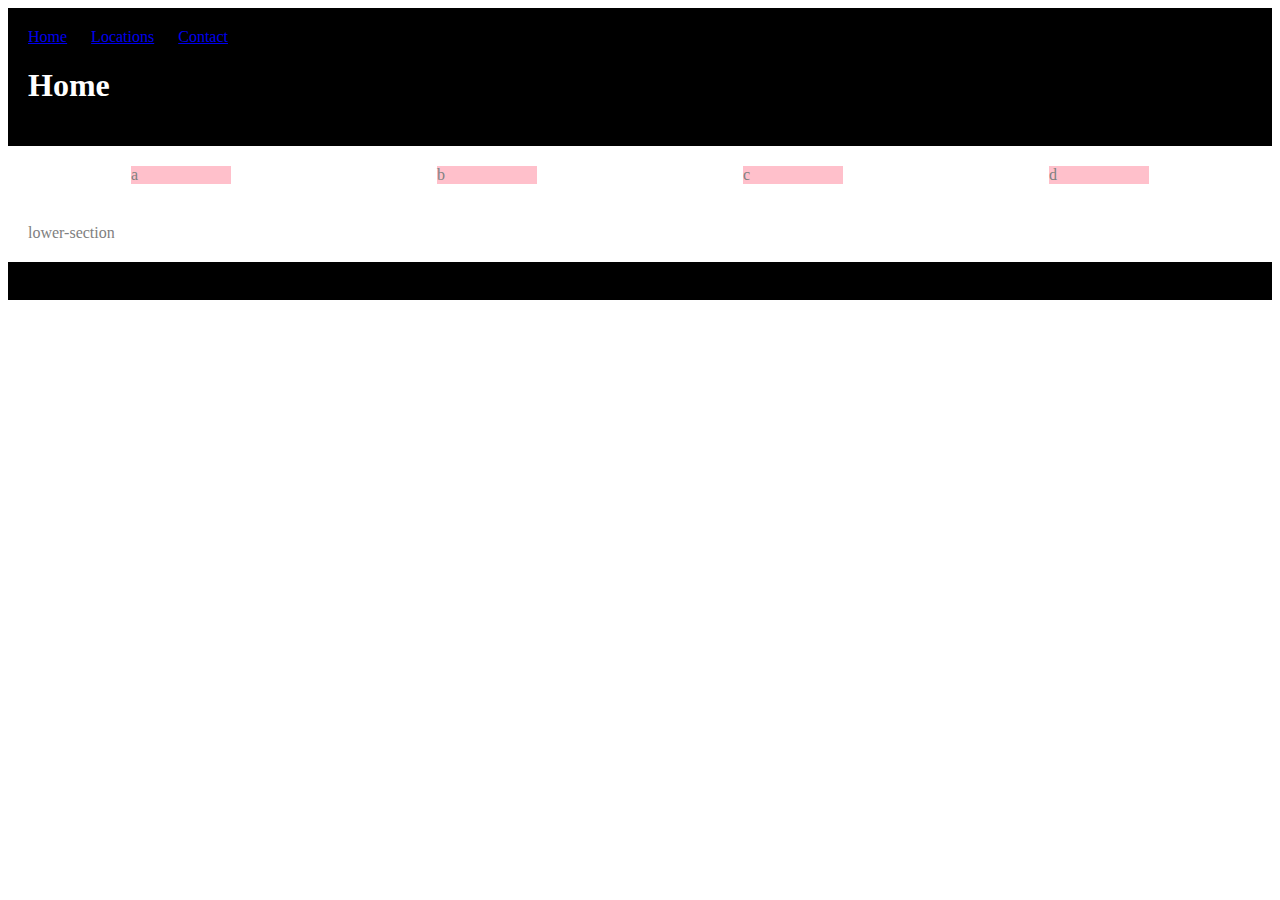
<file: index.html>
<!DOCTYPE html>
<html lang="en">
<head>
    <meta charset="UTF-8">
    <meta http-equiv="X-UA-Compatible" content="IE=edge">
    <meta name="viewport" content="width=device-width, initial-scale=1.0">
    <title>My page!</title>
    <link rel="stylesheet" href="styles.css">
</head>
<body>
    <header>
        <nav>
            <ul>
                <li><a href="index.html">Home</a></li>
                <li><a href="locations.html">Locations</a></li>
                <li><a href="contact.html">Contact</a></li>
            </ul>
        </nav>
        <h1>Home</h1>
    </header>
    <section>
        <div>a</div>
        <div>b</div>
        <div>c</div>
        <div>d</div>

    </section>
    <section>lower-section</section>
    <footer>footer</footer>
    
</body>
</html>
</file>
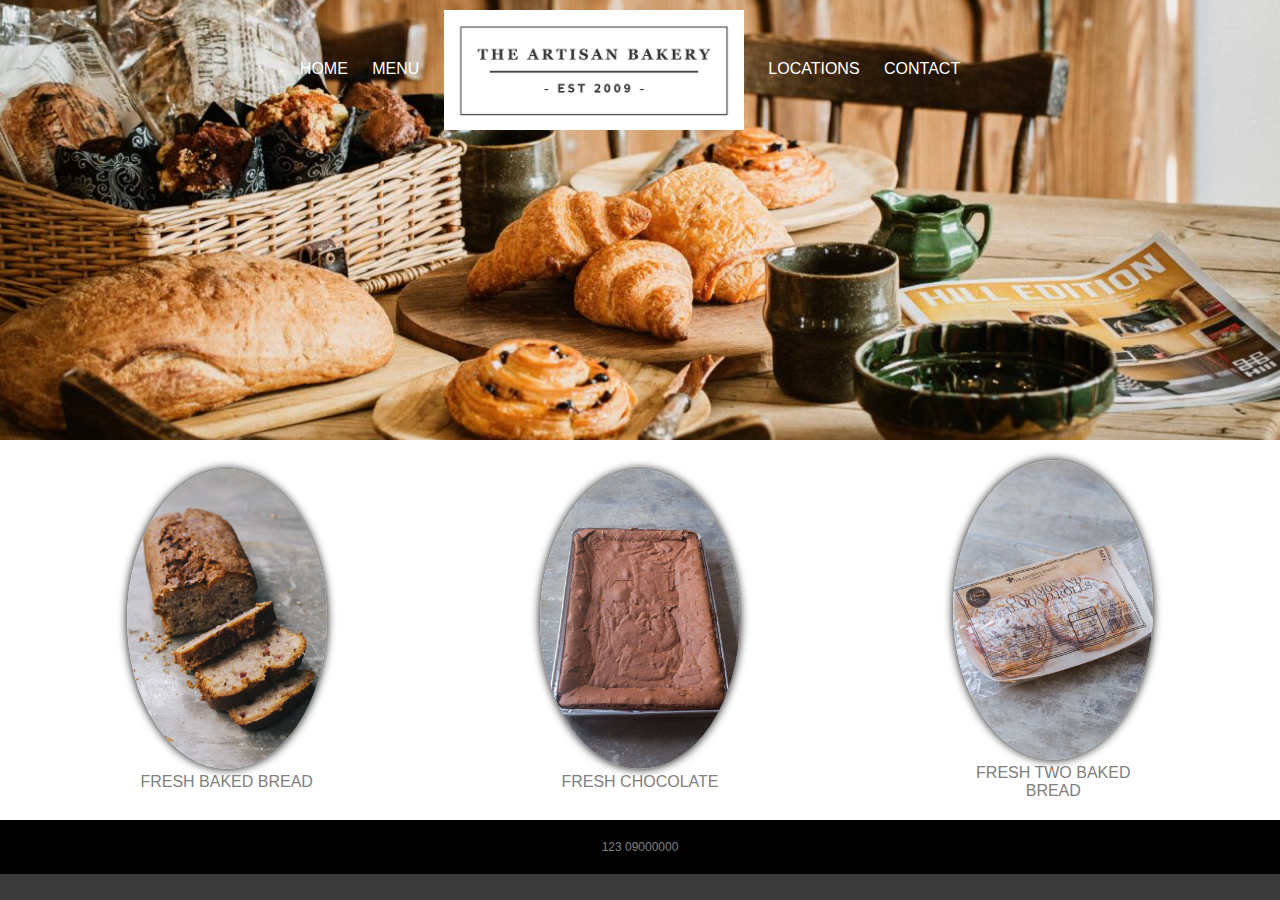
<file: web  image/index.html>
<!DOCTYPE html>
<html lang="en">
<head>
    <meta charset="UTF-8">
    <meta http-equiv="X-UA-Compatible" content="IE=edge">
    <meta name="viewport" content="width=device-width, initial-scale=1.0">
    <title>My page!</title>
    <link rel="stylesheet" href="styles.css">
</head>
<body>
    <header>
        <nav>
            <ul>
                <li><a href="index.html">Home</a></li>
                <li><a href="menu.html">Menu</a></li>
                <li class="logo"><a href="index.html">Artisan Bakery Logo</a></li>
                <li><a href="locations.html">Locations</a></li>
                <li><a href="contact.html">Contact</a></li>
            </ul>
        </nav>
    </header>
    <section class="features">
        <figure>  <!--html5-->
            <img src="images/breads.jpg" alt="amazing fresh baked bread">
            <figcaption>Fresh Baked Bread</figcaption>
        </figure>
        <figure>  
            <img src="images/chocolate.jpg" alt="amazing fresh chocolate">
            <figcaption>Fresh Chocolate</figcaption>
        </figure>
        <figure>  
            <img src="images/two breads.jpg" alt="amazing fresh two baked bread">
            <figcaption>Fresh Two Baked bread</figcaption>
        </figure>
    </section>

    <footer>123 09000000</footer>
    
</body>
</html>
</file>
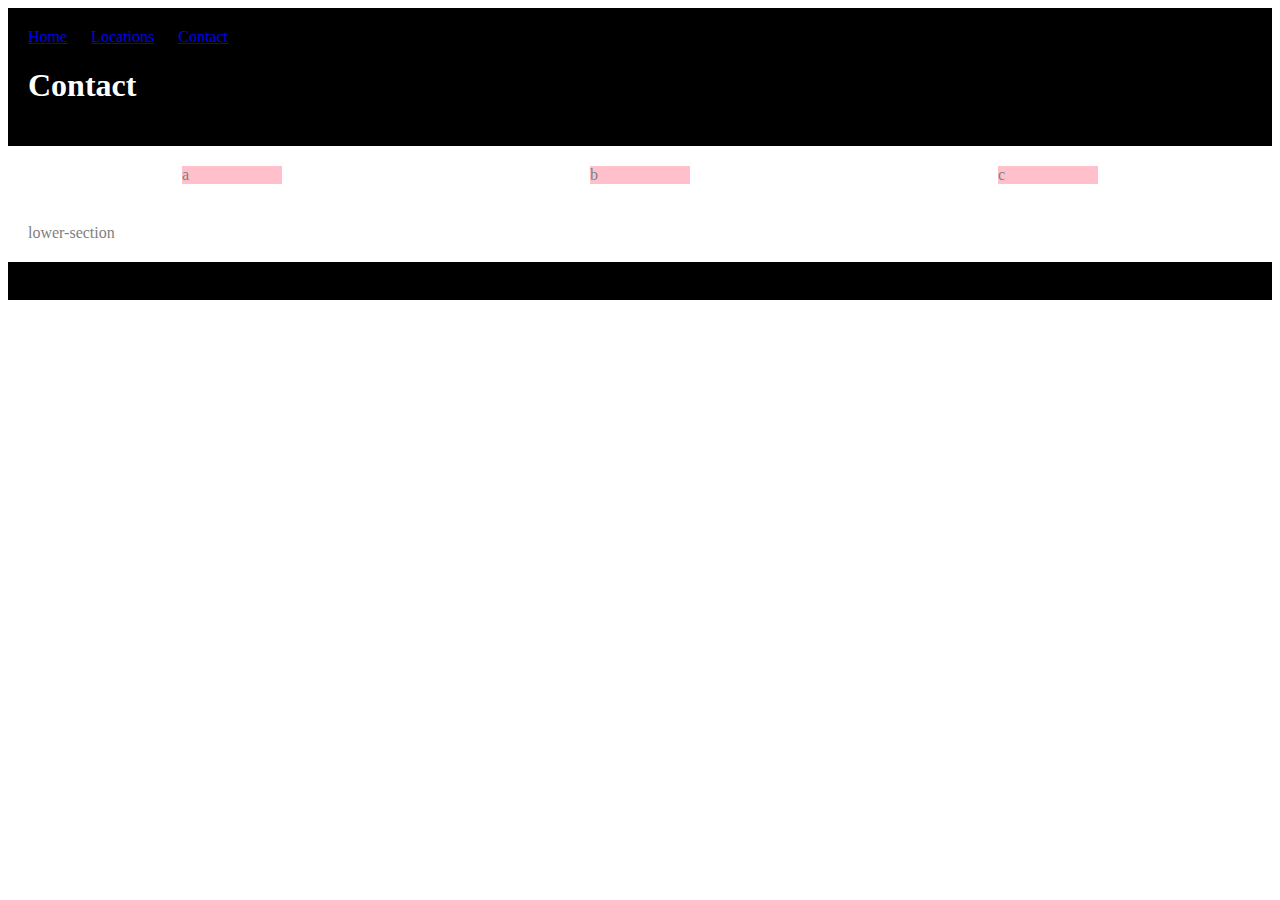
<file: contact.html>
<!DOCTYPE html>
<html lang="en">
<head>
    <meta charset="UTF-8">
    <meta http-equiv="X-UA-Compatible" content="IE=edge">
    <meta name="viewport" content="width=device-width, initial-scale=1.0">
    <title>My page!</title>
    <link rel="stylesheet" href="styles.css">
</head>
<body>
    <header>
        <nav>
            <ul>
                <li><a href="index.html">Home</a></li>
                <li><a href="locations.html">Locations</a></li>
                <li><a href="contact.html">Contact</a></li>
            </ul>
        </nav>
        <h1>Contact</h1>
    </header>
    <section>
        <div>a</div>
        <div>b</div>
        <div>c</div>

    </section>
    <section>lower-section</section>
    <footer>footer</footer>
    
</body>
</html>
</file>
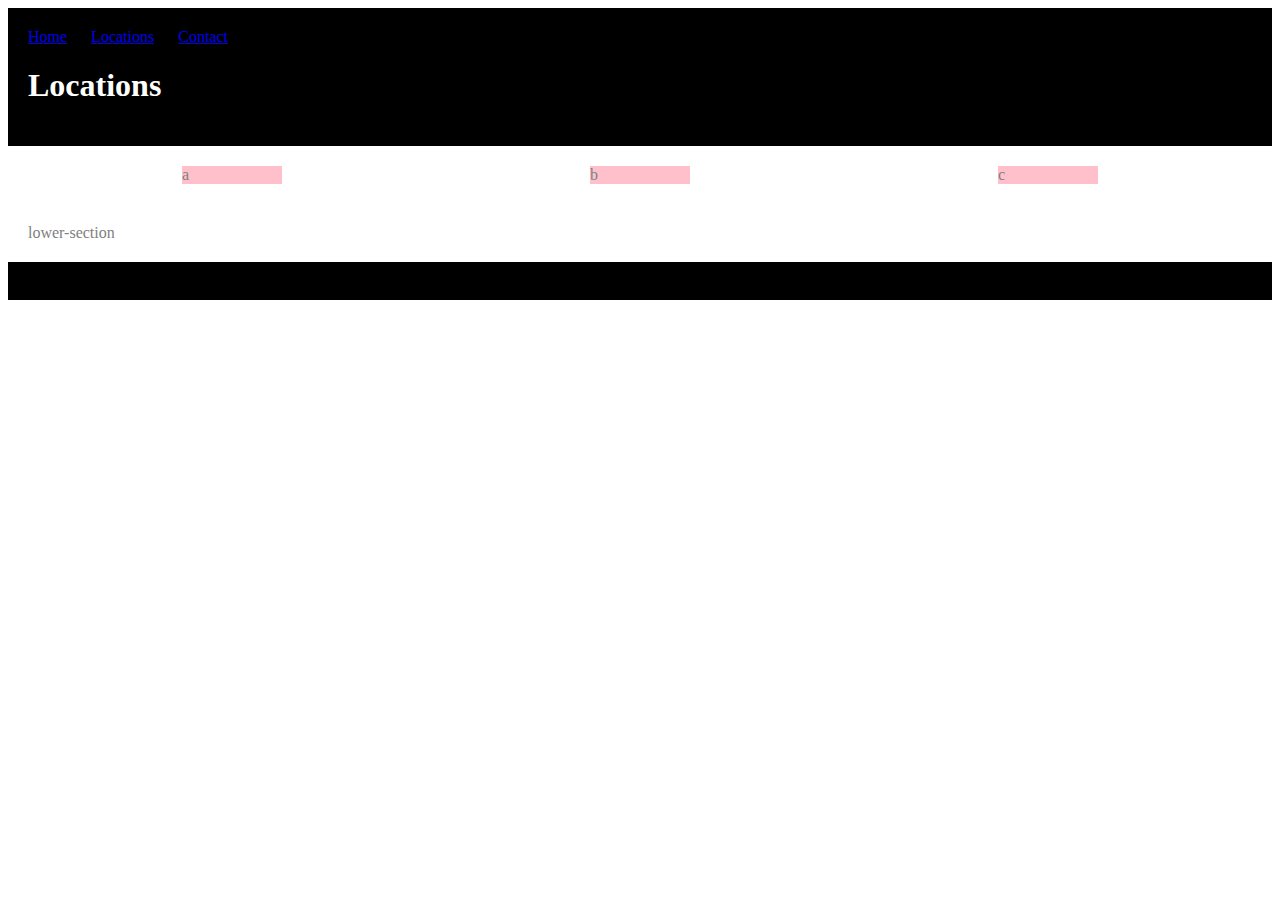
<file: locations.html>
<!DOCTYPE html>
<html lang="en">
<head>
    <meta charset="UTF-8">
    <meta http-equiv="X-UA-Compatible" content="IE=edge">
    <meta name="viewport" content="width=device-width, initial-scale=1.0">
    <title>My page!</title>
    <link rel="stylesheet" href="styles.css">
</head>
<body>
    <header>
        <nav>
            <ul>
                <li><a href="index.html">Home</a></li>
                <li><a href="locations.html">Locations</a></li>
                <li><a href="contact.html">Contact</a></li>
            </ul>
        </nav>
        <h1>Locations</h1>
    </header>
    <section>
        <div>a</div>
        <div>b</div>
        <div>c</div>

    </section>
    <section>lower-section</section>
    <footer>footer</footer>
    
</body>
</html>
</file>
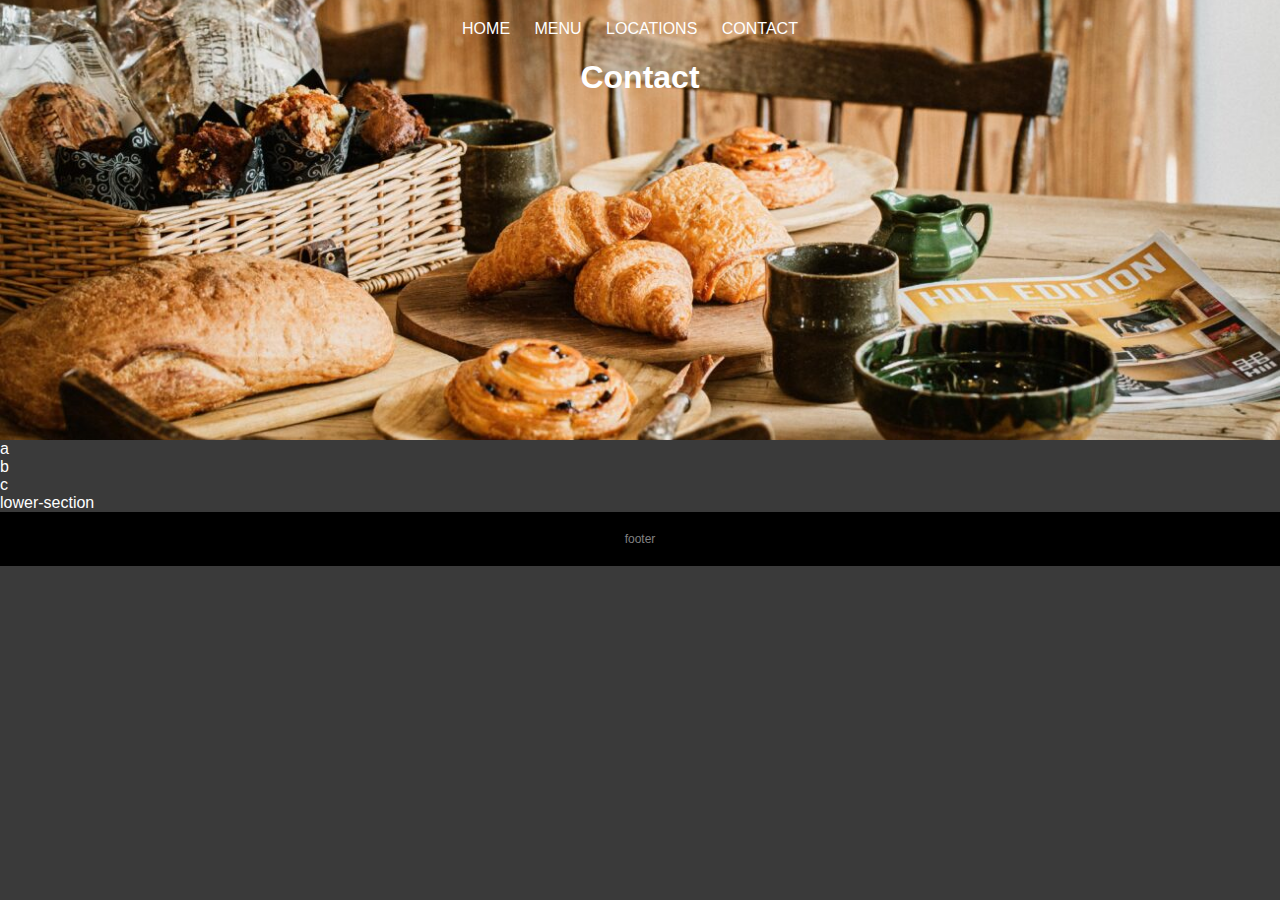
<file: web  image/contact.html>
<!DOCTYPE html>
<html lang="en">
<head>
    <meta charset="UTF-8">
    <meta http-equiv="X-UA-Compatible" content="IE=edge">
    <meta name="viewport" content="width=device-width, initial-scale=1.0">
    <title>My page!</title>
    <link rel="stylesheet" href="styles.css">
</head>
<body>
    <header>
        <nav>
            <ul>
                <li><a href="index.html">Home</a></li>
                <li><a href="menu.html">Menu</a></li>
                <li><a href="locations.html">Locations</a></li>
                <li><a href="contact.html">Contact</a></li>
            </ul>
        </nav>
        <h1>Contact</h1>
    </header>
    <section>
        <div>a</div>
        <div>b</div>
        <div>c</div>

    </section>
    <section>lower-section</section>
    <footer>footer</footer>
    
</body>
</html>
</file>
<file: styles.css>
header {
    background: black;
    color: white;
    padding: 20px;
}

section {
    background: white;
    color: gray;
    padding: 20px;
    display: flex;
    flex-direction: row;
}

div {
    background: pink;
    margin: auto;
    width: 100px;
}

ul {
    margin: 0;
    padding: 0;
    list-style-type: none;
}

li {
    display: inline-block;
    margin-right: 20px;
}

footer {
    background: black;
    padding: 10px 20px;
}
</file>
<file: web  image/styles.css>
body {
    background: rgb(58, 58, 58);
    color: white;
    font-family: Arial, Helvetica, sans-serif;
    margin: 0;
    padding: 0;
}

/*Header*/

header {
    background: white;     /*跟照片背景同色 避免網路讀取速度差*/
    background-image: url("images/hero.jpg");
    background-size: 100%;
    background-position: center;
    height: 400px;
    padding: 20px;
    text-align: center;
}

header a {
    color: white;
    text-decoration: none;
    text-transform: uppercase;
    margin-top: 40px;
}

header .logo a {
    background-image: url("images/logo.png");
    background-size: 300px;
    background-repeat: no-repeat;
    display: inline-block;
    height: 120px;
    position: relative;
    text-indent: -9999999px;     /*文字移動,沒人看到*/
    top: -50px;
    width: 300px;
}

nav ul {
    margin: 0;
    padding: 0;
    list-style-type: none;
}

nav li {
    display: inline-block;
    margin-right: 20px;
}

/*Features*/

.features {
    background: white;
    color: gray;
    padding: 20px;
    display: flex;
    flex-direction: row;
}

.features figure {
    margin: auto;
    text-align: center;
    text-transform: uppercase;
    width: 200px;
}

.features figure img {
    border-radius: 50%;
    box-shadow: black 0px 0px 10px;
    width: 200px;
}

/*Footer*/

footer {
    background: black;
    color: gray;
    font-size: 12px;
    padding: 20px 20px;
    text-align: center;
}
</file>
